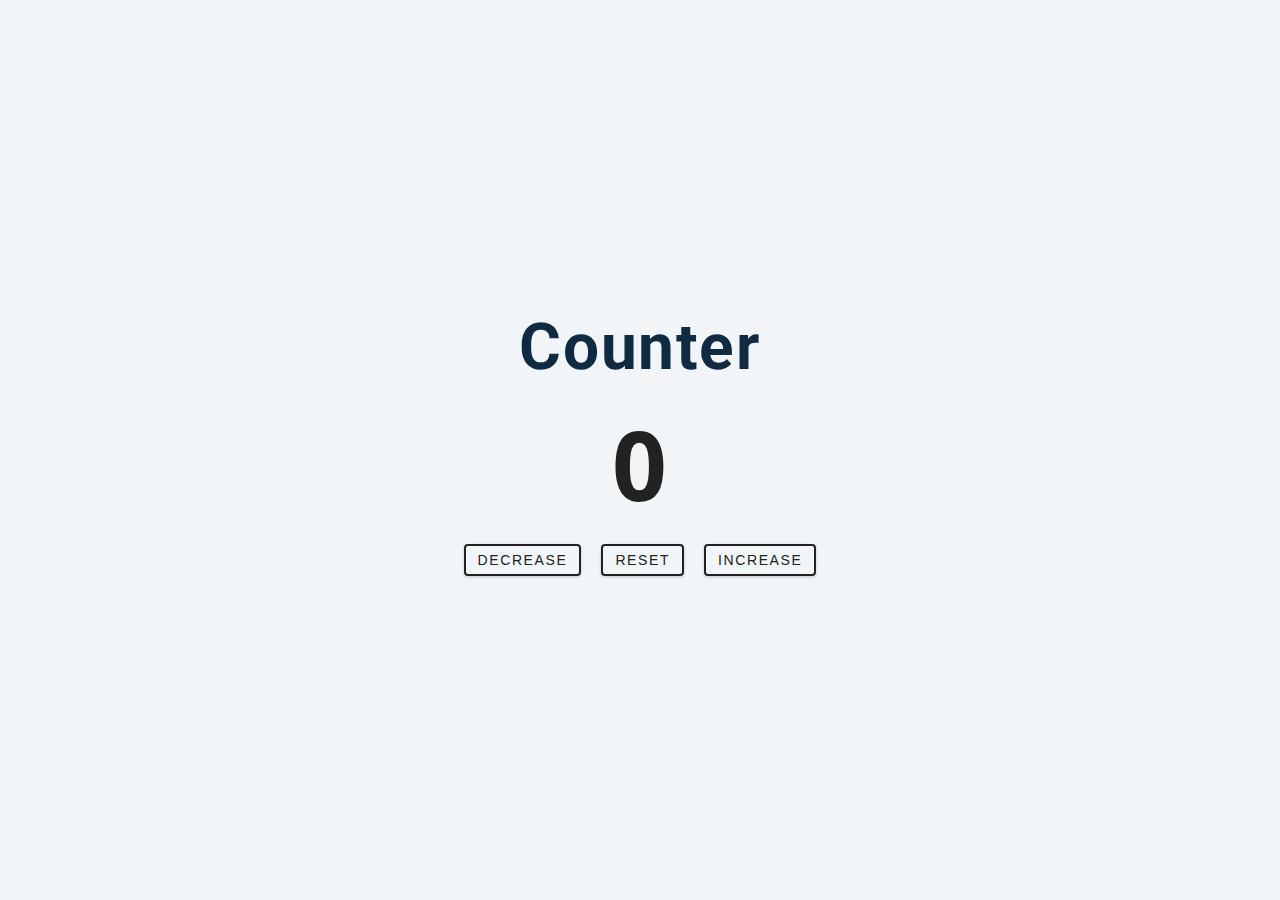
<file: index.html>
<!DOCTYPE html>
<html lang="en">
<head>
    <meta charset="UTF-8"/>
    <meta name="viewport" content="width=device-width, initial-scale=1.0"/>
    <title>Counter</title>

    <!-- styles -->
    <link rel="stylesheet" href="styles.css"/>
</head>
<body>
<main>

    <div class='container'>
        <h1>Counter</h1>
        <span id="value" style="color: rgb(34, 34, 34);">0</span>

        <div class="button-container">
            <button class="btn decrease">decrease</button>
            <button class="btn reset">reset</button>
            <button class="btn increase">increase</button>
        </div>
    </div>

</main>
<!-- javascript -->
<script src="app.js"></script>
</body>
</html>
</file>
<file: styles.css>
/*
=============== 
Fonts
===============
*/
@import url("https://fonts.googleapis.com/css?family=Open+Sans|Roboto:400,700&display=swap");

/*
=============== 
Variables
===============
*/

:root {
  /* dark shades of primary color*/
  --clr-primary-1: hsl(205, 86%, 17%);
  --clr-primary-2: hsl(205, 77%, 27%);
  --clr-primary-3: hsl(205, 72%, 37%);
  --clr-primary-4: hsl(205, 63%, 48%);
  /* primary/main color */
  --clr-primary-5: hsl(205, 78%, 60%);
  /* lighter shades of primary color */
  --clr-primary-6: hsl(205, 89%, 70%);
  --clr-primary-7: hsl(205, 90%, 76%);
  --clr-primary-8: hsl(205, 86%, 81%);
  --clr-primary-9: hsl(205, 90%, 88%);
  --clr-primary-10: hsl(205, 100%, 96%);
  /* darkest grey - used for headings */
  --clr-grey-1: hsl(209, 61%, 16%);
  --clr-grey-2: hsl(211, 39%, 23%);
  --clr-grey-3: hsl(209, 34%, 30%);
  --clr-grey-4: hsl(209, 28%, 39%);
  /* grey used for paragraphs */
  --clr-grey-5: hsl(210, 22%, 49%);
  --clr-grey-6: hsl(209, 23%, 60%);
  --clr-grey-7: hsl(211, 27%, 70%);
  --clr-grey-8: hsl(210, 31%, 80%);
  --clr-grey-9: hsl(212, 33%, 89%);
  --clr-grey-10: hsl(210, 36%, 96%);
  --clr-white: #fff;
  --clr-red-dark: hsl(360, 67%, 44%);
  --clr-red-light: hsl(360, 71%, 66%);
  --clr-green-dark: hsl(125, 67%, 44%);
  --clr-green-light: hsl(125, 71%, 66%);
  --clr-black: #222;
  --ff-primary: "Roboto", sans-serif;
  --ff-secondary: "Open Sans", sans-serif;
  --transition: all 0.3s linear;
  --spacing: 0.1rem;
  --radius: 0.25rem;
  --light-shadow: 0 5px 15px rgba(0, 0, 0, 0.1);
  --dark-shadow: 0 5px 15px rgba(0, 0, 0, 0.2);
  --max-width: 1170px;
  --fixed-width: 620px;
}
/*
=============== 
Global Styles
===============
*/

*,
::after,
::before {
  margin: 0;
  padding: 0;
  box-sizing: border-box;
}
body {
  font-family: var(--ff-secondary);
  background: var(--clr-grey-10);
  color: var(--clr-grey-1);
  line-height: 1.5;
  font-size: 0.875rem;
}
ul {
  list-style-type: none;
}
a {
  text-decoration: none;
}
h1,
h2,
h3,
h4 {
  letter-spacing: var(--spacing);
  text-transform: capitalize;
  line-height: 1.25;
  margin-bottom: 0.75rem;
  font-family: var(--ff-primary);
}
h1 {
  font-size: 3rem;
}
h2 {
  font-size: 2rem;
}
h3 {
  font-size: 1.25rem;
}
h4 {
  font-size: 0.875rem;
}
p {
  margin-bottom: 1.25rem;
  color: var(--clr-grey-5);
}
@media screen and (min-width: 800px) {
  h1 {
    font-size: 4rem;
  }
  h2 {
    font-size: 2.5rem;
  }
  h3 {
    font-size: 1.75rem;
  }
  h4 {
    font-size: 1rem;
  }
  body {
    font-size: 1rem;
  }
  h1,
  h2,
  h3,
  h4 {
    line-height: 1;
  }
}
/*  global classes */

/* section */
.section {
  padding: 5rem 0;
}

.section-center {
  width: 90vw;
  margin: 0 auto;
  max-width: 1170px;
}
@media screen and (min-width: 992px) {
  .section-center {
    width: 95vw;
  }
}
main {
  min-height: 100vh;
  display: grid;
  place-items: center;
}

/*
=============== 
Counter
===============
*/

main {
  min-height: 100vh;
  display: grid;
  place-items: center;
}
.container {
  text-align: center;
}
#value {
  font-size: 6rem;
  font-weight: bold;
}
.btn {
  text-transform: uppercase;
  background: transparent;
  color: var(--clr-black);
  padding: 0.375rem 0.75rem;
  letter-spacing: var(--spacing);
  display: inline-block;
  transition: var(--transition);
  font-size: 0.875rem;
  border: 2px solid var(--clr-black);
  cursor: pointer;
  box-shadow: 0 1px 3px rgba(0, 0, 0, 0.2);
  border-radius: var(--radius);
  margin: 0.5rem;
}
.btn:hover {
  color: var(--clr-white);
  background: var(--clr-black);
}
</file>
